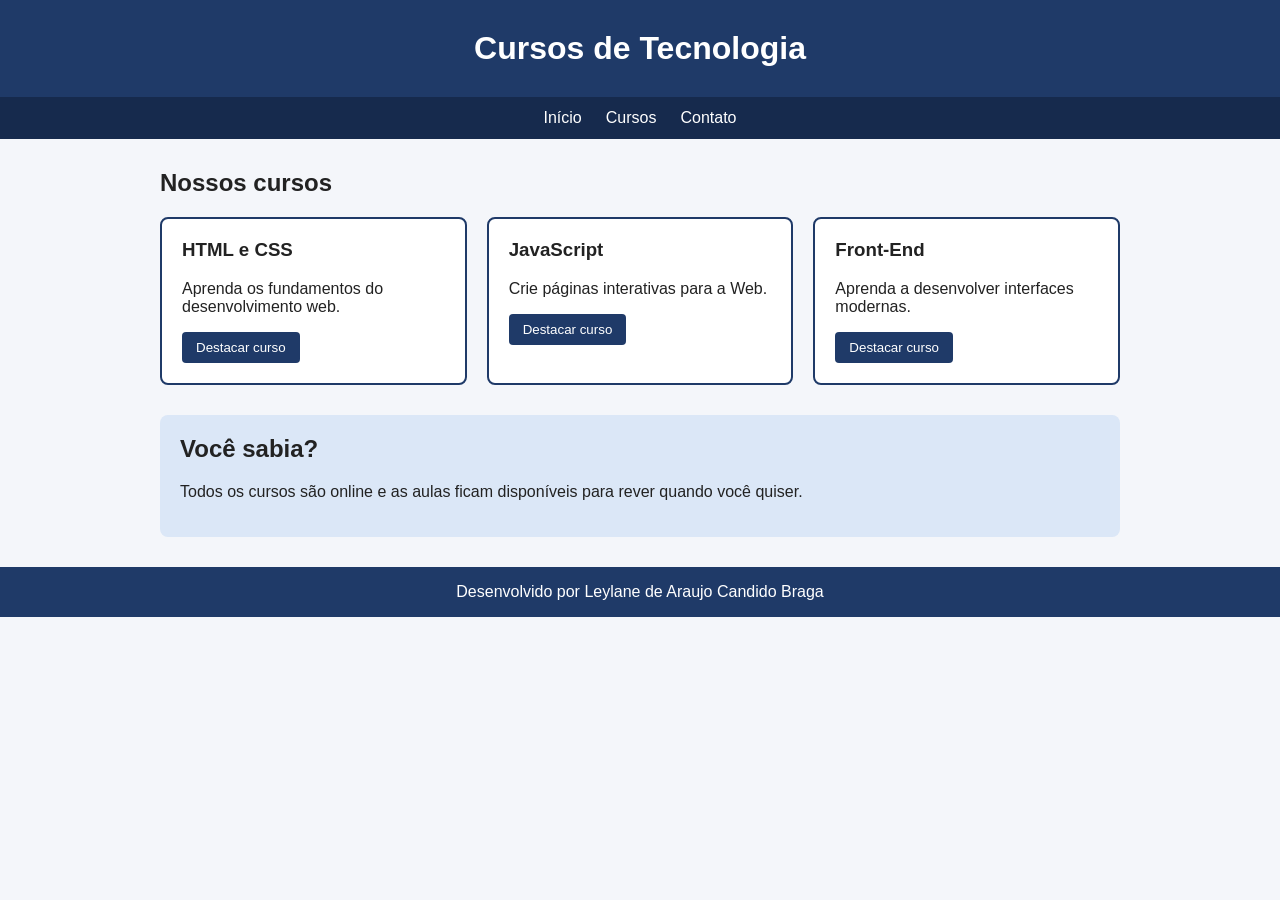
<file: index.html>
<!DOCTYPE html>
<html lang="pt-BR">
<head>
  <meta charset="UTF-8">
  <meta name="viewport" content="width=device-width, initial-scale=1.0">
  <title>Cursos de Tecnologia</title>
  <link rel="stylesheet" href="style.css">
</head>
<body>

  <header>
    <h1>Cursos de Tecnologia</h1>
  </header>

  <nav>
    <a href="#inicio">Início</a>
    <a href="#cursos">Cursos</a>
    <a href="#contato">Contato</a>
  </nav>

  <main id="inicio">
    <section id="cursos">
      <h2>Nossos cursos</h2>

      <div class="cards">
        <article class="card">
          <h3>HTML e CSS</h3>
          <p>Aprenda os fundamentos do desenvolvimento web.</p>
          <button class="btn-destacar">Destacar curso</button>
        </article>

        <article class="card">
          <h3>JavaScript</h3>
          <p>Crie páginas interativas para a Web.</p>
          <button class="btn-destacar">Destacar curso</button>
        </article>

        <article class="card">
          <h3>Front-End</h3>
          <p>Aprenda a desenvolver interfaces modernas.</p>
          <button class="btn-destacar">Destacar curso</button>
        </article>
      </div>
    </section>

    <aside>
      <h2>Você sabia?</h2>
      <p>Todos os cursos são online e as aulas ficam disponíveis para rever quando você quiser.</p>
    </aside>
  </main>

  <footer id="contato">
    <p>Desenvolvido por Leylane de Araujo Candido Braga</p>
  </footer>

  <script src="script.js"></script>
</body>
</html>
</file>
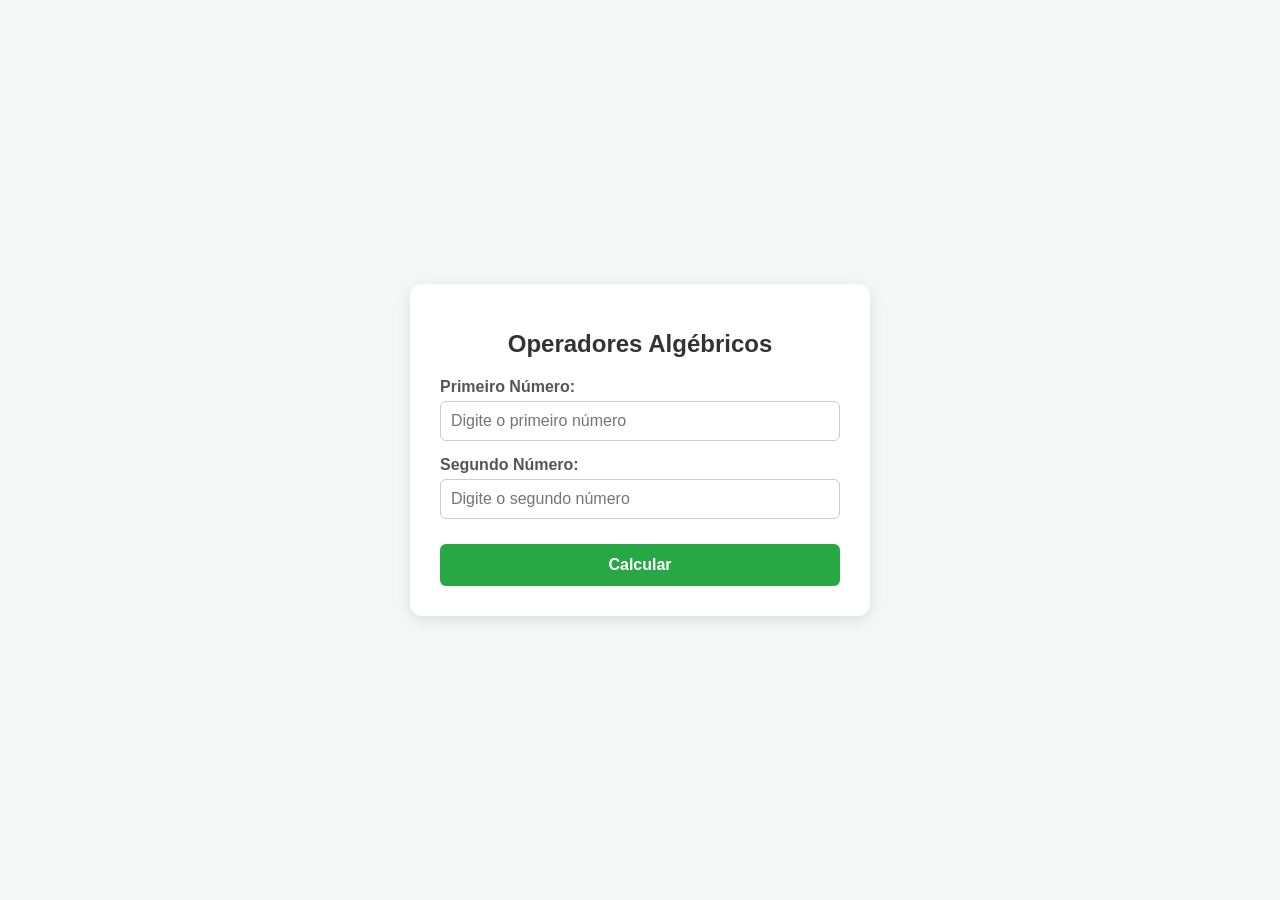
<file: Atividade * 27/10/index.html>
<!DOCTYPE html>
<html lang="pt-BR">
<head>
    <meta charset="UTF-8">
    <meta name="viewport" content="width=device-width, initial-scale=1.0">
    <title>Exercício - Operadores Algébricos</title>
    <link rel="stylesheet" href="style.css">
</head>
<body>
    <div class="container">
        <h1>Operadores Algébricos</h1>
        <form id="calcForm">
            <div class="input-group">
                <label for="num1">Primeiro Número:</label>
                <input type="number" id="num1" step="any" placeholder="Digite o primeiro número" required>
            </div>
            <div class="input-group">
                <label for="num2">Segundo Número:</label>
                <input type="number" id="num2" step="any" placeholder="Digite o segundo número" required>
            </div>
            <button type="button" onclick="calcular()">Calcular</button>
        </form>

        <div id="resultados" class="resultados hidden">
            <h2>Resultados:</h2>
            <p><strong>Soma:</strong> <span id="soma"></span></p>
            <p><strong>Subtração:</strong> <span id="subtracao"></span></p>
            <p><strong>Multiplicação:</strong> <span id="multiplicacao"></span></p>
            <p><strong>Divisão:</strong> <span id="divisao"></span></p>
            <p><strong>Resto da divisão:</strong> <span id="resto"></span></p>
        </div>
    </div>

    <script src="script.js"></script>
</body>
</html>
</file>
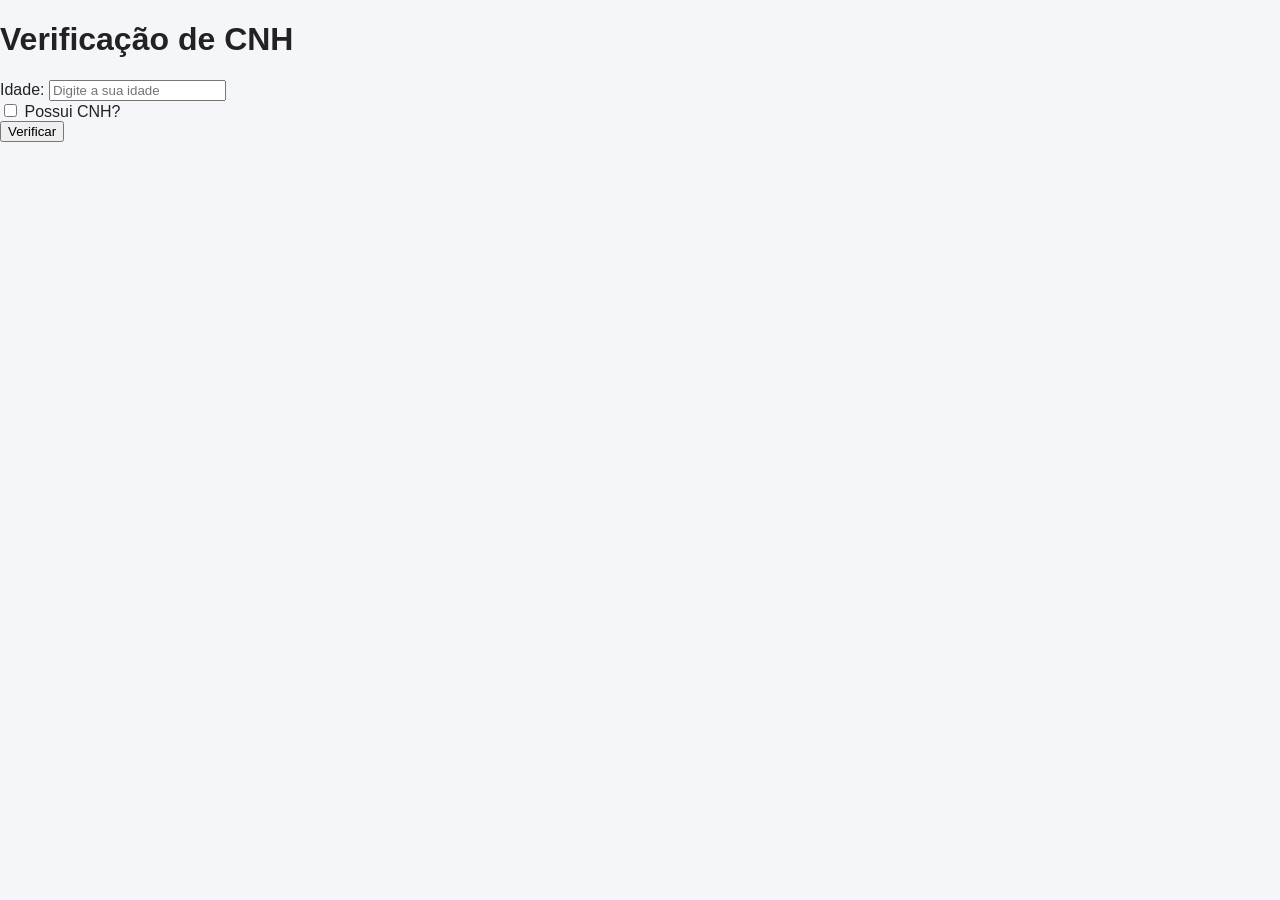
<file: 27-10-26 atividade 2 - index (1).html>
<!DOCTYPE html>
<html lang="pt-BR">
<head>
    <meta charset="UTF-8">
    <meta name="viewport" content="width=device-width, initial-scale=1.0">
    <title>Exercício - Operadores Lógicos</title>
    <link rel="stylesheet" href="style.css">
</head>
<body>
    <div class="container">
        <h1>Verificação de CNH</h1>
        <form id="cnhForm">
            <div class="input-group">
                <label for="idade">Idade:</label>
                <input type="number" id="idade" placeholder="Digite a sua idade" required min="0">
            </div>
            
            <div class="input-group checkbox-group">
                <input type="checkbox" id="possuiCnh">
                <label for="possuiCnh" class="checkbox-label">Possui CNH?</label>
            </div>

            <button type="button" onclick="verificarCnh()">Verificar</button>
        </form>

        <div id="resultado" class="resultado hidden">
            <p id="mensagemResultado"></p>
        </div>
    </div>

    <script src="script.js"></script>
</body>
</html>
</file>
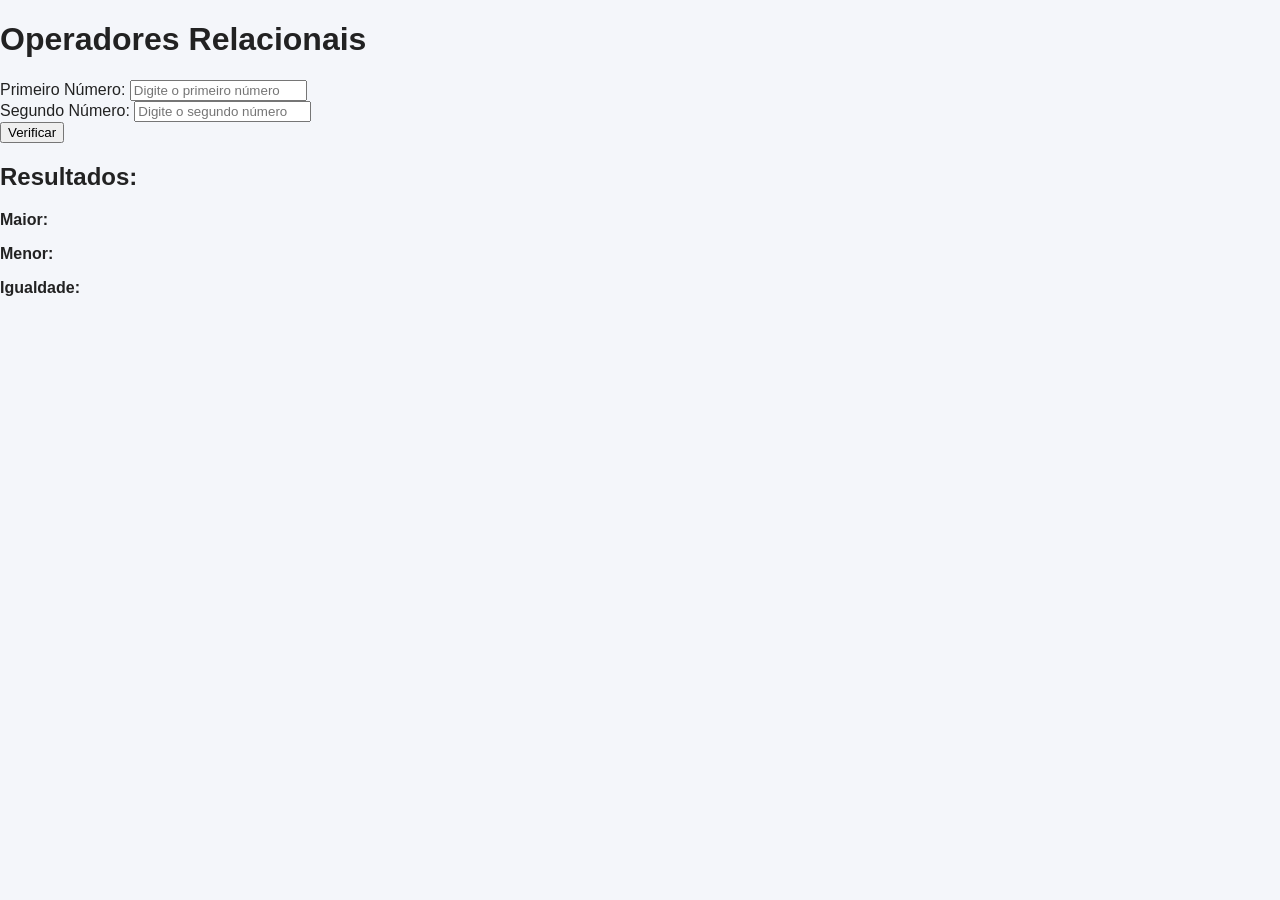
<file: atividade 3 - index (1).html>
<!DOCTYPE html>
<html lang="pt-BR">
<head>
    <meta charset="UTF-8">
    <meta name="viewport" content="width=device-width, initial-scale=1.0">
    <title>Exercício - Operadores Relacionais</title>
    <link rel="stylesheet" href="style.css">
</head>
<body>
    <div class="container">
        <h1>Operadores Relacionais</h1>
        <form id="relForm">
            <div class="input-group">
                <label for="num1">Primeiro Número:</label>
                <input type="number" id="num1" step="any" placeholder="Digite o primeiro número" required>
            </div>
            <div class="input-group">
                <label for="num2">Segundo Número:</label>
                <input type="number" id="num2" step="any" placeholder="Digite o segundo número" required>
            </div>
            <button type="button" onclick="verificarRelacao()">Verificar</button>
        </form>

        <div id="resultados" class="resultados hidden">
            <h2>Resultados:</h2>
            <p><strong>Maior:</strong> <span id="maior"></span></p>
            <p><strong>Menor:</strong> <span id="menor"></span></p>
            <p><strong>Igualdade:</strong> <span id="igualdade"></span></p>
        </div>
    </div>

    <script src="script.js"></script>
</body>
</html>
</file>
<file: style.css>
* {
  box-sizing: border-box;
}

body {
  margin: 0;
  font-family: Arial, Helvetica, sans-serif;
  background-color: #f4f6fa;
  color: #222;
}

/* HEADER */
header {
  background-color: #1f3a68;
  color: #fff;
  padding: 30px 20px;
  text-align: center;
}

header h1 {
  margin: 0;
}

/* NAV */
nav {
  background-color: #162a4d;
  display: flex;
  justify-content: center;
  gap: 24px;
  padding: 12px;
}

nav a {
  color: #fff;
  text-decoration: none;
}

nav a:hover {
  text-decoration: underline;
}

/* MAIN */
main {
  margin: 30px auto;
  max-width: 1000px;
  padding: 0 20px;
}

/* CARDS (Flexbox) */
.cards {
  display: flex;
  gap: 20px;
  justify-content: space-between;
}

.card {
  flex: 1;
  padding: 20px;
  border: 2px solid #1f3a68;
  border-radius: 8px;
  background-color: #fff;
  transition: background-color 0.3s, border-color 0.3s, color 0.3s;
}

.card h3 {
  margin-top: 0;
}

.card button {
  padding: 8px 14px;
  border: none;
  border-radius: 4px;
  background-color: #1f3a68;
  color: #fff;
  cursor: pointer;
}

.card button:hover {
  background-color: #2f5aa8;
}

/* Estado criado pelo JavaScript */
.card.destacado {
  background-color: #ffe9a8;
  border-color: #e08a00;
  color: #5a3a00;
}

/* ASIDE */
aside {
  margin-top: 30px;
  padding: 20px;
  background-color: #dbe7f7;
  border-radius: 8px;
}

aside h2 {
  margin-top: 0;
}

/* FOOTER */
footer {
  background-color: #1f3a68;
  color: #fff;
  padding: 16px;
  text-align: center;
}

footer p {
  margin: 0;
}

/* Telas pequenas */
@media (max-width: 700px) {
  .cards {
    flex-direction: column;
  }
}
</file>
<file: Atividade * 27/10/style.css>
body {
    font-family: 'Segoe UI', Tahoma, Geneva, Verdana, sans-serif;
    background-color: #f4f7f6;
    display: flex;
    justify-content: center;
    align-items: center;
    min-height: 100vh;
    margin: 0;
}

.container {
    background-color: #ffffff;
    padding: 30px;
    border-radius: 12px;
    box-shadow: 0 4px 15px rgba(0, 0, 0, 0.1);
    max-width: 400px;
    width: 100%;
}

h1 {
    text-align: center;
    color: #333;
    margin-bottom: 20px;
    font-size: 1.5rem;
}

.input-group {
    margin-bottom: 15px;
}

label {
    display: block;
    margin-bottom: 5px;
    color: #555;
    font-weight: 600;
}

input[type="number"] {
    width: 100%;
    padding: 10px;
    border: 1px solid #ccc;
    border-radius: 6px;
    box-sizing: border-box;
    font-size: 1rem;
}

button {
    width: 100%;
    padding: 12px;
    background-color: #28a745;
    color: white;
    border: none;
    border-radius: 6px;
    font-size: 1rem;
    font-weight: bold;
    cursor: pointer;
    transition: background-color 0.3s ease;
    margin-top: 10px;
}

button:hover {
    background-color: #218838;
}

.resultados {
    margin-top: 25px;
    padding-top: 15px;
    border-top: 2px solid #e9ecef;
}

/* Margens entre os resultados conforme pedido */
.resultados p {
    margin: 10px 0;
    color: #495057;
    font-size: 1.05rem;
}

.hidden {
    display: none;
}
</file>
